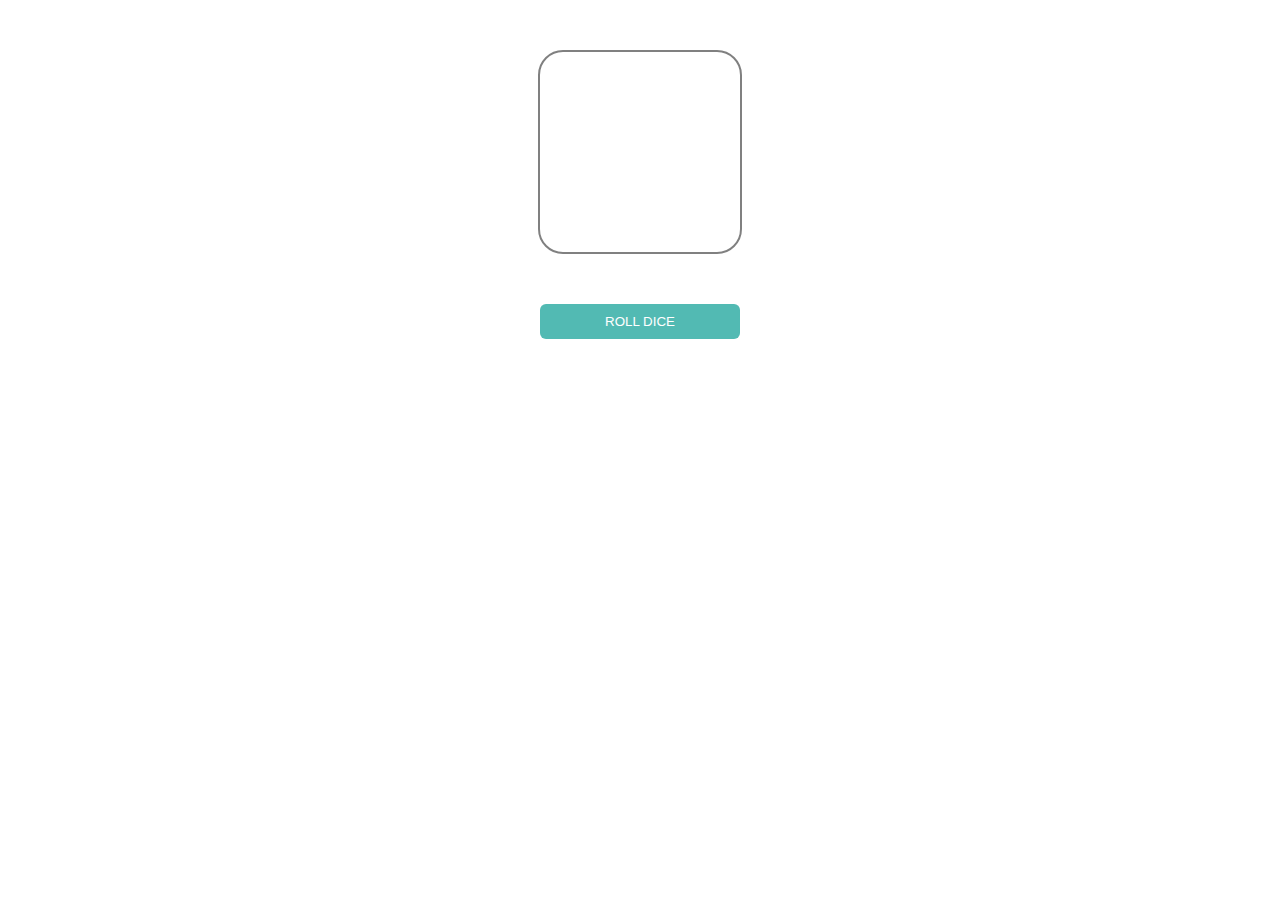
<file: my-js-roller-dice/index.html>
<html>

<head>
    <title>Dice Simulator</title>
    <link rel="stylesheet" href="style.css">
</head>

<body>
    <p id="placeholder">

    </p>
    <button id="button">Roll Dice</button>
    <script src="dice.js"></script>
</body>

</html>
</file>
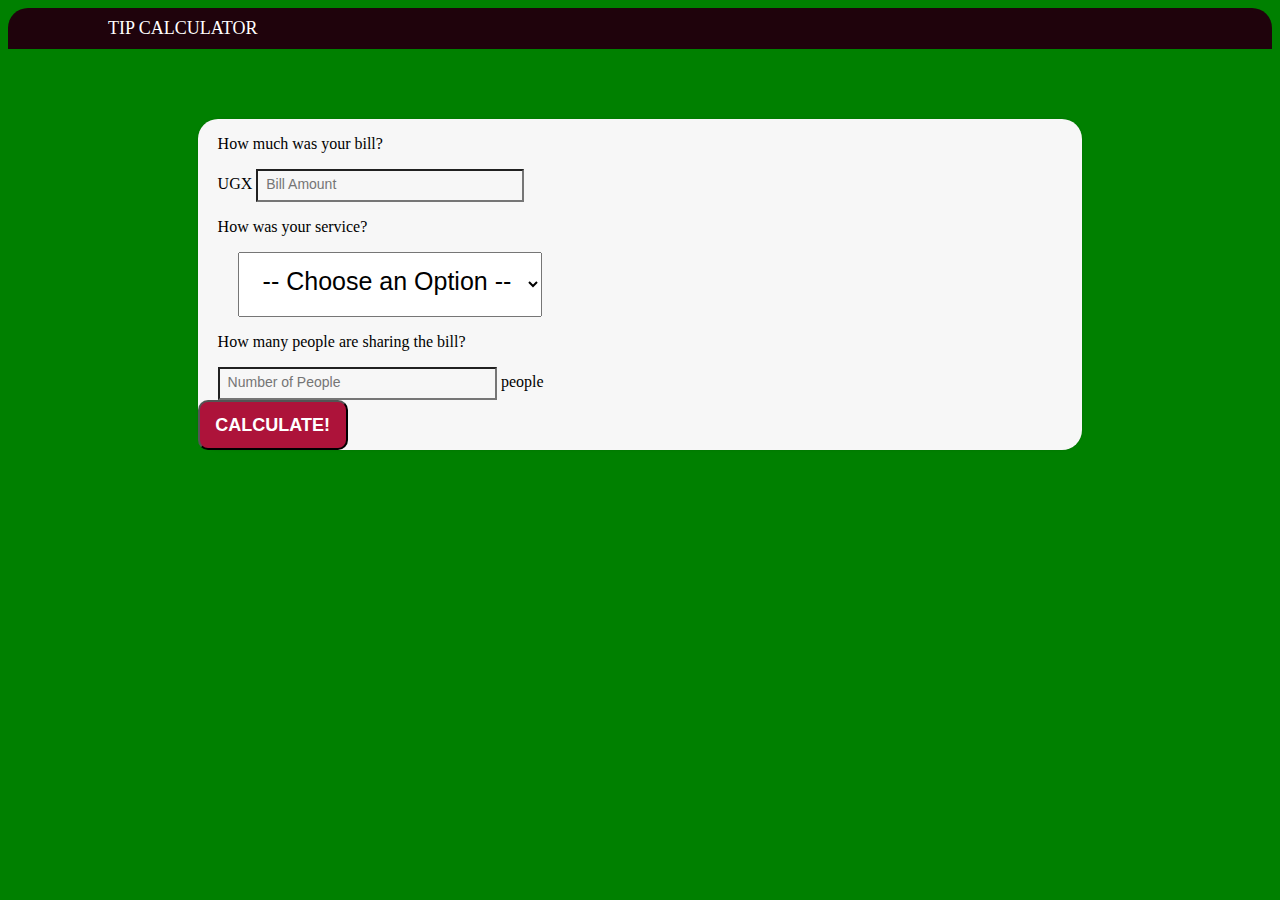
<file: Tip calculator/index.html>
<!DOCTYPE html>
<html lang="en">
<head>
    <meta charset="UTF-8">
    <meta http-equiv="X-UA-Compatible" content="IE=edge">
    <meta name="viewport" content="width=device-width, initial-scale=1.0">
    <link rel="stylesheet" href="style.css">
    <title>Document</title>
</head>
<body>
    <div>
        <h1>Tip Calculator</h1>
    </div>
    <div id="container">
        <div id="calculator">
    
    
            <form>
                <p>How much was your bill?
                <p>
                    UGX <input id="billamt" type="text" placeholder="Bill Amount">
    
                <p>How was your service?
                <p>
                    <select id="serviceQual">
                        <option disabled selected value="0">-- Choose an Option --</option>
                        <option value="0.3">30&#37; &#45; Outstanding</option>
                        <option value="0.2">20&#37; &#45; Good</option>
                        <option value="0.15">15&#37; &#45; It was OK</option>
                        <option value="0.1">10&#37; &#45; Bad</option>
                        <option value="0.05">5&#37; &#45; Terrible</option>
                    </select>
    
            </form>
            <p>How many people are sharing the bill?</p>
            <input id="peopleamt" type="text" placeholder="Number of People"> people
            <button type="button" id="calculate">Calculate!</button>
    
        </div>
        <!--calculator end-->
        
        <div id="totalTip">
            <sup>UGX</sup><span id="tip">0.00</span>
            <small id="each">each</small>
        </div>
        <!--totalTip end-->
    
    </div>

    <script type="text/javascript" src="app.js"></script>
</body>
</html>





<!--container end-->
</file>
<file: my-js-roller-dice/style.css>
* {
    font-family: Helvetica, Arial, sans-serif;
    text-align: center;
}

button {
    background-color: rgb(82, 186, 179);
    border-radius: 6px;
    border: none;
    color: rgb(255, 255, 255);
    padding: 10px;
    text-transform: uppercase;
    width: 200px;
    cursor: pointer;
}

#placeholder {
    height: 100px;
    width: 100px;
    padding: 50px;
    margin: 50px auto;
    border: 2px solid gray;
    border-radius: 25px;
    font-size: 90px;
}
</file>
<file: Tip calculator/style.css>
body {
    font-family: Roboto;
    background: green;
    /* fallback for old browsers */
    /*background: -webkit-linear-gradient(to left, #8E0E00, #1F1C18);*/
    /* Chrome 10-25, Safari 5.1-6 */
    /*background: linear-gradient(to left, #8E0E00, #1F1C18);*/
    /* W3C, IE 10+/ Edge, Firefox 16+, Chrome 26+, Opera 12+, Safari 7+ */
}

#container {
    display: grid;
    grid-template-columns: repeat(2,1fr);
    gap: 10px;
    grid-auto-rows: minmax(100px, auto);

    height: 100%;
    width: 70%;
    margin: 70px auto;
    background: #f7f7f7;
    box-shadow: 0 0 3px rgba(0, 0, 0, 0.1);
    border-radius: 10px;
    -webkit-border-radius: 20px;
    -moz-border-radius: 20px;
    align-self:flex-end;
}
#calculator {
    grid-column: 1/2;
    grid-row: 1;
}
#totalTip {
    grid-column: 2/2;
    grid-row: 2;
}

h1 {
    background: #1F030C;
    color: white;
    margin: 0;
    padding: 10px 100px;
    text-transform: uppercase;
    font-size: 18px;
    font-weight: normal;
    border-top-left-radius: 20px;
    border-top-right-radius: 20px;
}

p {
    padding-left: 20px;
}

form input[type="text"] {
    width:90px;
}

input {
    padding-left: 20px;
}

#billamt {
    font-size: 14px;
    /*color: #2980b9;*/
    color: red;
    background-color: #f7f7f7;
    width: 60%;
    padding: 5px 5px 8px 8px;
}

#billamt:focus {
    background: #fff;
    border: 3px solid #2980b9;
    outline: none;
}

#peopleamt {
    width: 60%;
    padding: 5px 5px 8px 8px;
    margin-left: 20px;
    color: red;
    background-color: #f7f7f7;
    font-size: 14px;
}

.dollarSign {
    display: inline;
}

#serviceQual {
    padding: 13px 13px 20px 20px;
    margin-left: 20px;
    font-size: 25px;
}

button {
    text-transform: uppercase;
    font-weight: bold;
    display: block;
    margin:;
    background: #AD133A;
    border-radius: 10px;
    width: 150px;
    height: 50px;
    font-size: 18px;
    color: white;
}

button:hover {
    background: #4c2827;
    border-bottom-color: #111;
}

button:active {
    position: relative;
    top: 1px;
}

#totalTip {
    font-size: 30px;
    margin-top: 5px;
    text-align: center;
}

#totalTip:before {
    content: "Tip amount";
    font-size: 20px;
    font-weight: bold;
    display:block;
    text-transform: uppercase;
}

#totalTip sup {
    font-size: 20px;
    top: -18px;
}

#totalTip small {
    font-size: 20px;
    font-weight: bold;
    display: block;
}
</file>
